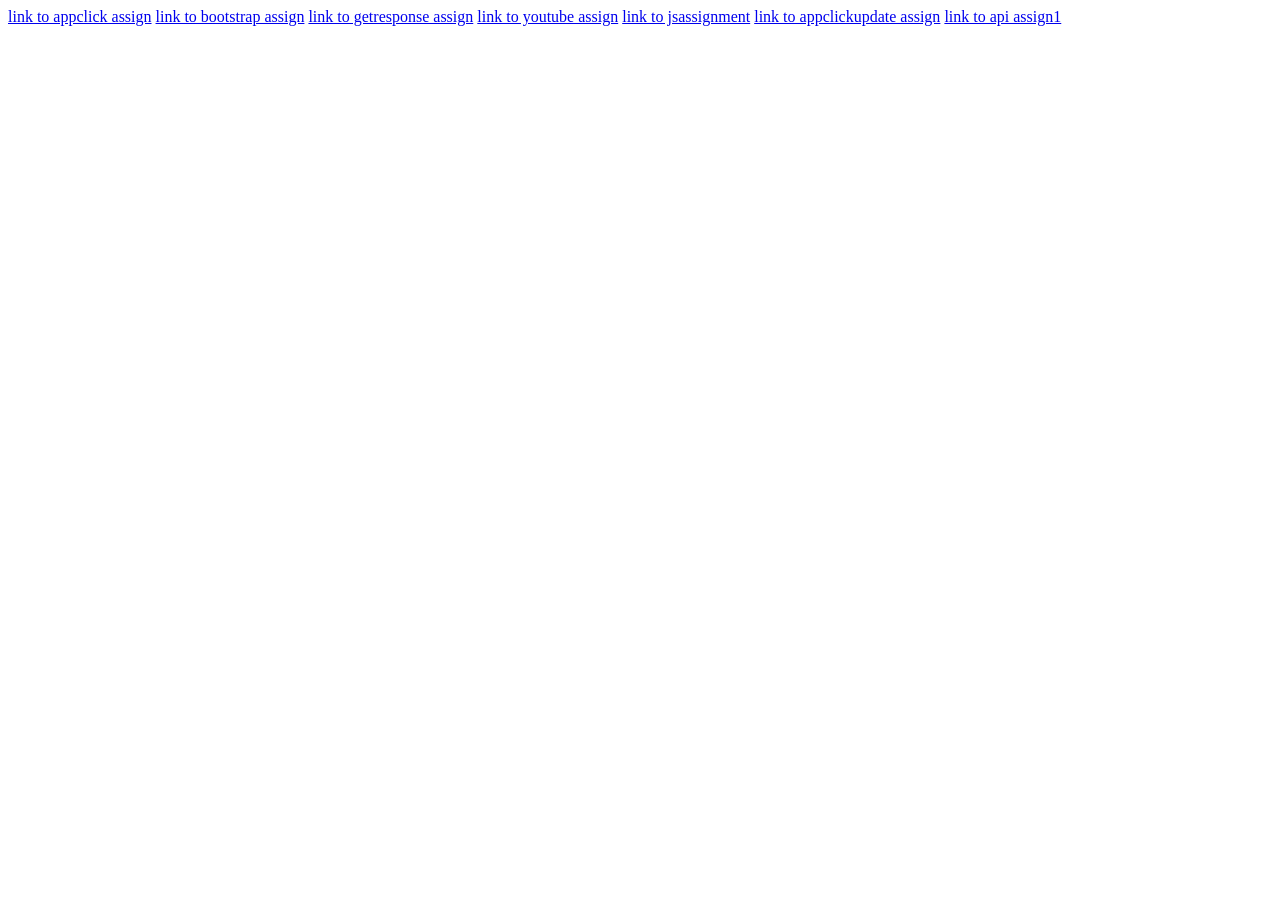
<file: index.html>
<!DOCTYPE html>
<html lang="en">
<head>
    <meta charset="UTF-8">
    <meta name="viewport" content="width=device-width, initial-scale=1.0">
    <title>Document</title>
</head>
<body>
    <a href="appclick.html">link to appclick assign</a>
    <a href="bootstrap.html">link to bootstrap assign</a>
    <a href="getresponse.html">link to getresponse assign</a>
    <a href="youtube.html">link to youtube assign</a>
    <a href="jsassignment.html">link to jsassignment</a>
    <a href="appclickupdate.html">link to appclickupdate assign</a>
    <a href="api.html">link to api assign1</a>

</body>
</html>
</file>
